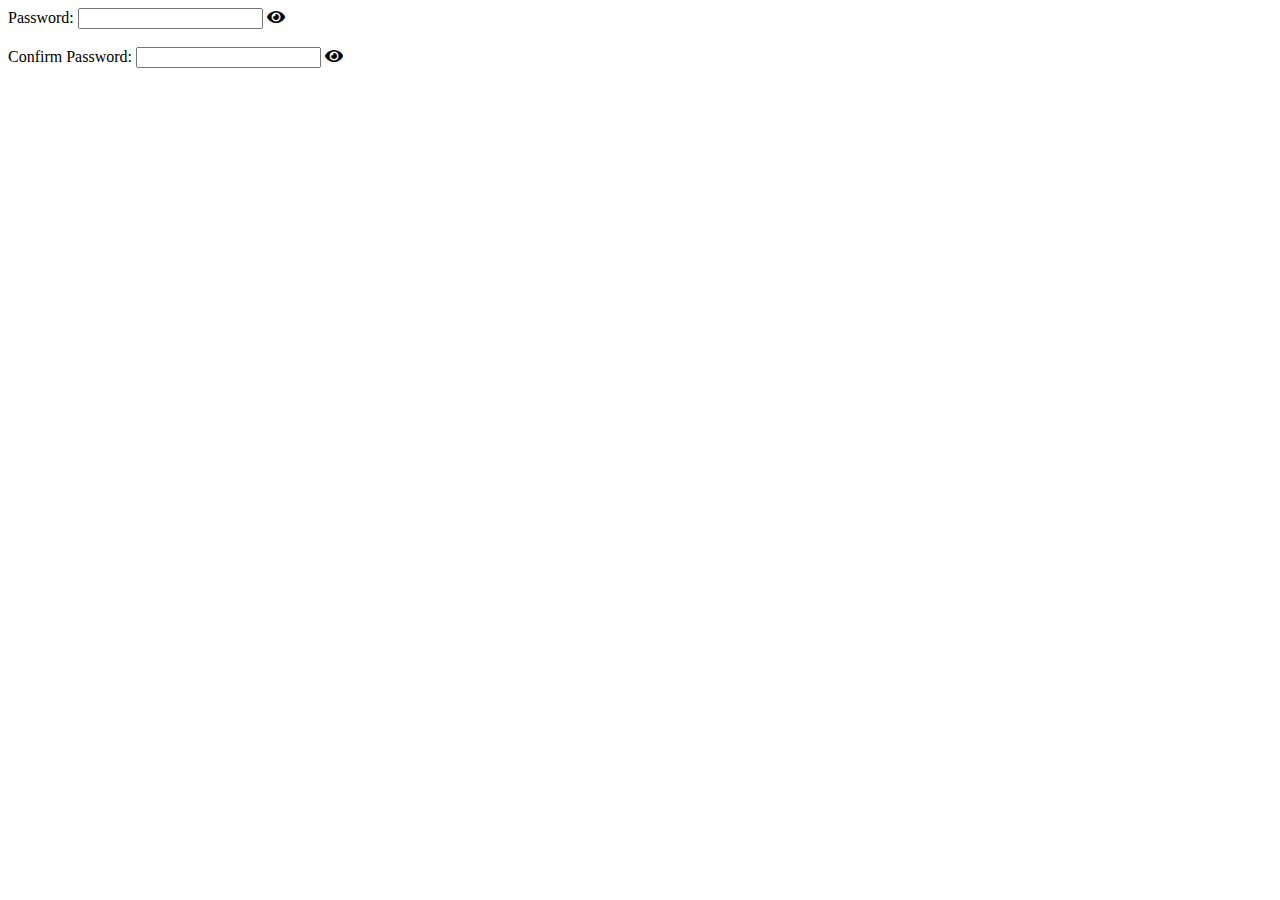
<file: portfolio/templates/demo.html>
<!DOCTYPE html>
<html>
<head>
    <title>Password Toggle</title>
    <!-- Add Font Awesome CDN link -->
    <link rel="stylesheet" href="https://cdnjs.cloudflare.com/ajax/libs/font-awesome/5.15.4/css/all.min.css">
    <script>
        function togglePassword(fieldId, eyeIconId) {
            var passwordField = document.getElementById(fieldId);
            var eyeIcon = document.getElementById(eyeIconId);

            if (passwordField.type === "password") {
                passwordField.type = "text";
                eyeIcon.className = "fa fa-eye-slash";
            } else {
                passwordField.type = "password";
                eyeIcon.className = "fa fa-eye";
            }
        }
    </script>
</head>
<body>
    <label for="password">Password:</label>
    <input type="password" id="password" name="password">
    <i id="eye-icon" class="fa fa-eye" onclick="togglePassword('password', 'eye-icon')"></i>
    <br><br>
    <label for="confirm_password">Confirm Password:</label>
    <input type="password" id="confirm_password" name="confirm_password">
    <i id="confirm-eye-icon" class="fa fa-eye" onclick="togglePassword('confirm_password', 'confirm-eye-icon')"></i>
</body>
</html>
</file>
